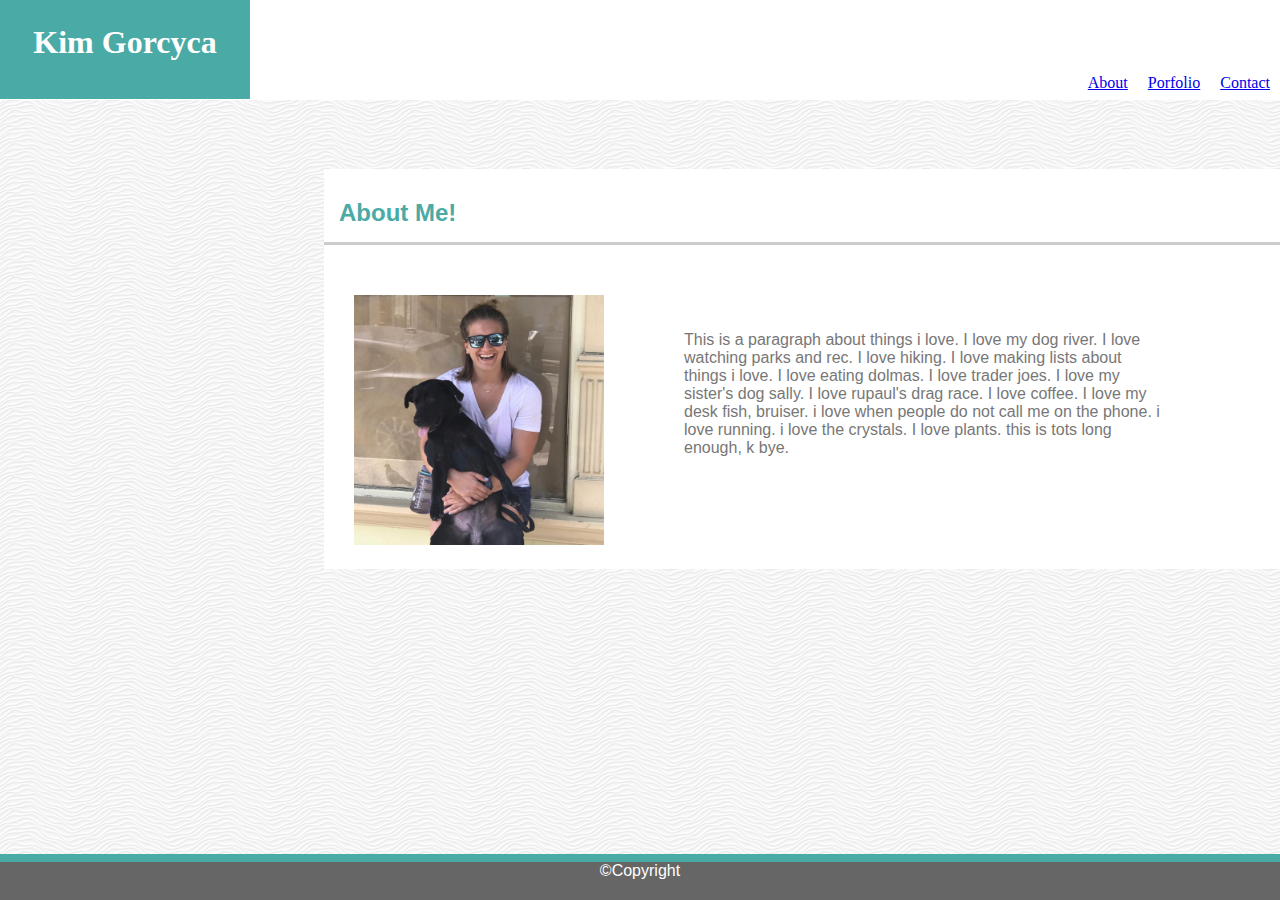
<file: index.html>
<!DOCTYPE html>
<html lang="en-us">

<head>
  <meta charset="UTF-8">
  <title>Kim Gorcyca Bio</title>

  <!-- This line is money! It points your HTML to the CSS file. -->
  <!-- Notice the "relative" pathway? It matches a file inside our current directory's "assets" folder. Open it to see our style rules. -->
  <link rel="stylesheet" type="text/css" href="assets/css/style.css">
  <link rel="stylesheet" type="text/css" href="assets/css/index.css">

</head>

<body>
  <header>
    <h1>Kim Gorcyca</h1>
    <ul>
        <li><a href="index.html"> About</a></li>
        <li><a href="portfolio.html"> Porfolio </a></li> 
        <li><a href="contact.html"> Contact </a></li>
    </ul>
  </header>
  
 <br></br>

  <div class="container">

    <section class= "wrapper", id="main-content">

      <h2>About Me!</h2>

      <img img-align= left src="./assets/images/kgo.jpg" width="250" height="250" alt="My Pic">

      <p id="content">This is a paragraph about things i love. I love my dog river. I love watching parks and rec. I love hiking.
         I love making lists about things i love. I love eating dolmas. I love trader joes. I love my sister's dog sally. I love rupaul's drag race.
         I love coffee. I love my desk fish, bruiser. i love when people do not call me on the phone. i love running. i love the crystals. I love plants. 
         this is tots long enough, k bye. 
      </p>
    </section>

  </div>


  <footer>
      &copy;Copyright
  </footer>
</body>

</html>
</file>
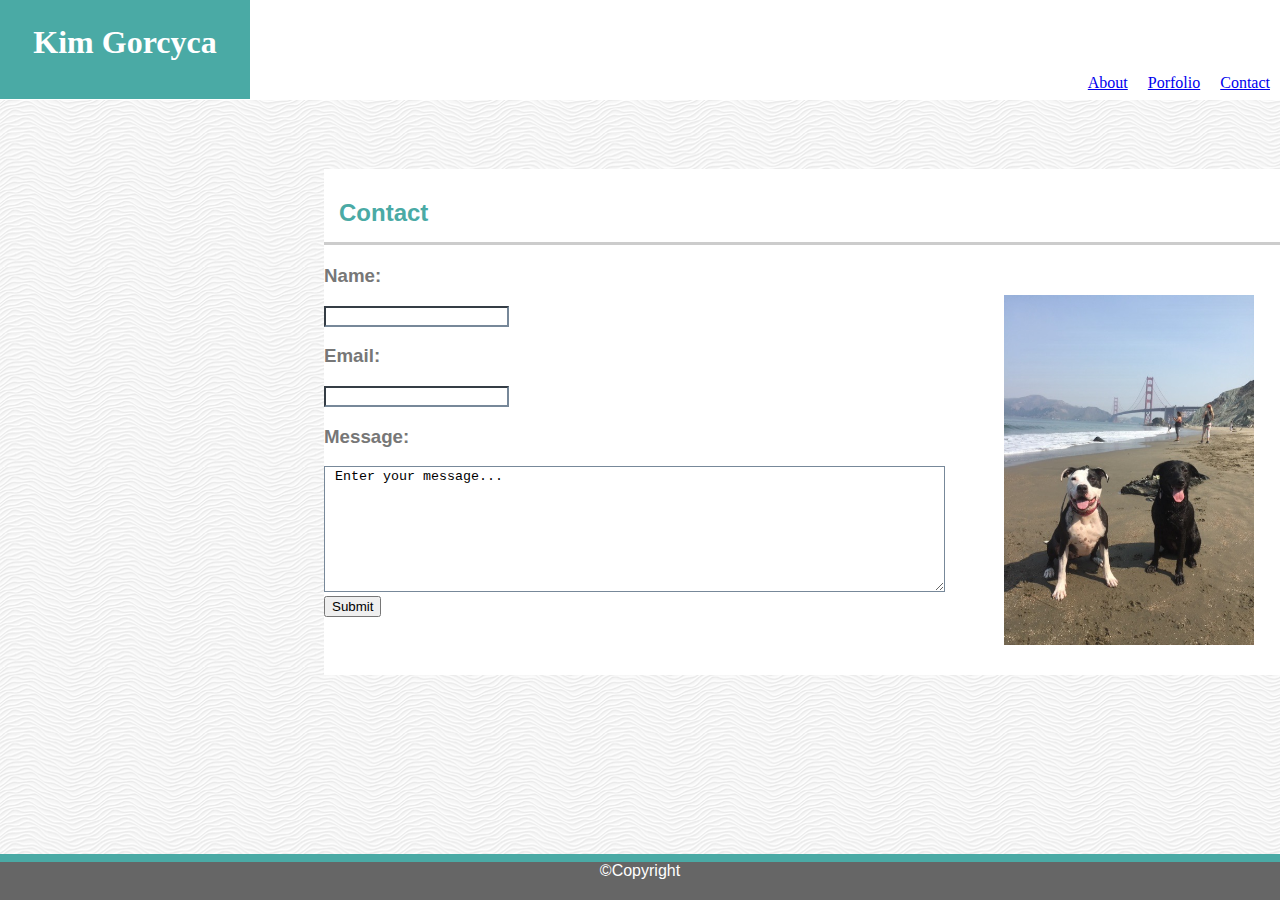
<file: contact.html>
<!DOCTYPE html>
<html lang="en-us">

<head>
  <meta charset="UTF-8">
  <title>Kim Gorcyca- Contact</title>

  <!-- This line is money! It points your HTML to the CSS file. -->
  <!-- Notice the "relative" pathway? It matches a file inside our current directory's "assets" folder. Open it to see our style rules. -->
  <link rel="stylesheet" type="text/css" href="assets/css/style.css">
  <link rel="stylesheet" type="text/css" href="assets/css/contact.css">
</head>

<body>
    <header>
      <h1>Kim Gorcyca</h1>
      <ul>
          <li><a href="index.html"> About</a></li>
          <li><a href="portfolio.html"> Porfolio </a></li> 
          <li><a href="contact.html"> Contact </a></li>
      </ul>
    </header>
    
   <br></br>

  <div class="container">

    <section class= "wrapper">

      <h2>Contact</h2>
    
      <img id=contactimg img-align= right src="./assets/images/river.jpg" width="250" height="350" alt="My Pic">

      <div id=content>
        <form>
          <h3>Name:</h3>
            <input id=box1 type="text" name="username" size= "20" maxlength="100%" />
        </form>

        <form>
            <h3>Email:</h3>
              <input id=box1 type="text" name="username" size= "20" maxlength="100%" />
        </form>

        <form>
            <h3>Message:</h3>
              <textarea id=box1 name= "message" cols="75" rows="8"> Enter your message...</textarea>
        </form>

        <form id=box1 action="mailto:kgorcyca@gmail.com">
              <button>Submit</button>
        </form>

      </div>
    </section>
  </div>

  <br></br>

  <footer>
      &copy;Copyright
  </footer>
    

</body>

</html>
</file>
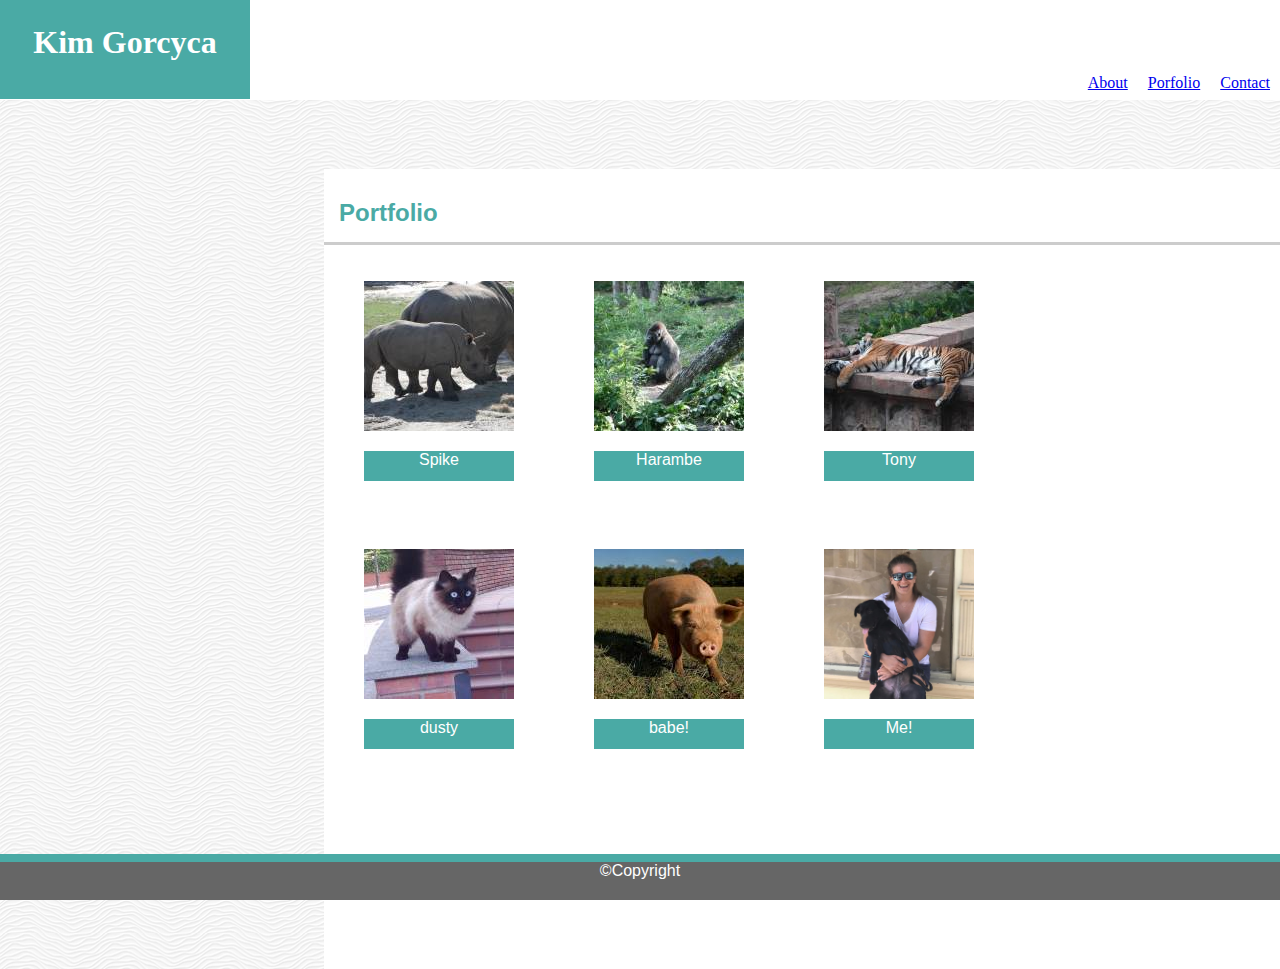
<file: portfolio.html>
<!DOCTYPE html>
<html lang="en-us">

<head>
  <meta charset="UTF-8">
  <title>Kim Gorcyca Portfolio</title>

  <!-- This line is money! It points your HTML to the CSS file. -->
  <!-- Notice the "relative" pathway? It matches a file inside our current directory's "assets" folder. Open it to see our style rules. -->
  <link rel="stylesheet" type="text/css" href="assets/css/style.css">
  <link rel="stylesheet" type="text/css" href="assets/css/portfolio.css">

</head>

<body>

    <header>
      <h1>Kim Gorcyca</h1>
      <ul>
          <li><a href="index.html"> About</a></li>
          <li><a href="portfolio.html"> Porfolio </a></li> 
          <li><a href="contact.html"> Contact </a></li>
      </ul>
    </header>
    
   <br></br>

    <section class= "wrapper">

      <h2>Portfolio</h2>

      <div class="row">
        <div class="column">
          <figure>
            <img src="./assets/images/image1.jpg" width="150" height="150" alt="My Pic">
            <p>Spike</p>
          </figure>
        </div>

        <div class="column">
          <figure>
              <img src="./assets/images/image2.jpg" width="150" height="150" alt="My Pic">
              <p>Harambe</p>
          </figure>
        </div>

        <div class="column">
          <figure>
              <img src="./assets/images/image3.jpg" width="150" height="150" alt="My Pic">
              <p>Tony</p>
          </figure>
        </div>
      </div>

<br></br>

      <div class="row">

        <div class="column">        
          <figure>
              <img src="./assets/images/image4.jpg" width="150" height="150" alt="My Pic">
              <p>dusty</p>
          </figure>
        </div>

        <div class="column">
          <figure>
              <img src="./assets/images/image5.jpg" width="150" height="150" alt="My Pic">
              <p>babe!</p>
          </figure>
        </div>

        <div class="column">
            <figure>
                <img src="./assets/images/kgo.jpg" width="150" height="150" alt="My Pic">
                <p>Me!</p>
            </figure>
        </div>

      </div>
  </section>


 <br></br>

  <footer>
    &copy;Copyright
  </footer>
  
</body>

</html>
</file>
<file: assets/css/style.css>
body {
  color:#777777;
  font-family: 'Arial', 'Helvetica Neue', Helvetica, sans-serif;
  width: 100x;
  height:100%;
  background-image: url(../images/white-waves/white-waves.png);

}

header {
  position: fixed;
  left: 0;
  top: 0;
  width: 100%;
  height: 100px;
  background-color: #ffffff;
  border-color: lightslategray;
  font-family: Georgia, 'Times New Roman', Times, serif;
  margin: 0 auto 0 auto;   
}

h1{
background-color: #4aaaa5;
width: 250px;
height: 75px;
text-align:center; 
color: #ffffff;
position:relative;
left:0%;
top: -22px;
padding-top: 25px;
}

ul { 
  list-style-type: none;
  /* margin: 0;
  padding: 0; */
  display: block;
  float:right;
  color:#777777;
  position:relative;
  right:0%;
  top: -95%;
  }

  li {
    float: left;
    margin:10px;
  }

.wrapper{
  position: relative;
  bottom: -250px;
  left: 0%;
}

h2{
border-bottom:3px solid #CCC;
padding-top: 10px;
padding-bottom:15px;  
padding-left: 15px;
color: #4aaaa5;
}

#box1{
  border-color: lightslategray;
}

footer{
  background-color: #666666;
  border-top: 8px solid #4aaaa5;
  border-bottom: 20px solid #666666;
  color: #ffffff;
  position: fixed;
  left: 0;
  bottom: 0;
  width: 100%;
  text-align: center;
  }


  @media screen and (max-width: 980px) {
    h1{
      position:relative;
      right: 500px;
    }
    ul{
      position:relative;
      top:-65px;
      right:75%;
    }
    /* The wrapper's width will be 600px */
    .wrapper {
      width: 600px;
      height:100%;
      position: relative;
      left:-25%;
    }
    
    #section {
      width: 100%;
      height: 100%;
    }
  
    img {
      width: 75%;
      display: inline-block;
      }

    #contactimg{
      display: none;
    }

    .column {
      flex-basis: 50%;
      max-width: 50%;
    }

  }
  @media screen and (max-width: 768px) {
 
    .wrapper {
      /* Box-model */
      width: 100%;
      
    }
  
    #section {
      width: 100%;
      height: 100%;
    }

    img {
      width: 75%;
      display: inline-block;
      }
    
    #contactimg{
      display: none;
    }
    .column {
      flex-basis: 50%;
      max-width: 50%;
    }
  }
  @media screen and (max-width: 640px) {

    .wrapper {
      /* Box-model */
      width: 100%;
    }
  
    #section {
      width: 100%;
      height: 100%;
    }
  
    img {
      width: 75%;
      display: inline-block;
      }

    #contacting{
      display: none;
    }  
    .column {
        flex-basis: 100%;
        max-width: 100%;
      }
  }
</file>
<file: assets/css/index.css>
p{
    width:50%;
    float:left;
    padding: 50px;
}

img{
    position: relative; 
    margin: 30px;
    max-width: 250px;
    float:left;
}

section{
    width: 960px;
    height:400px; 
    background-color:#ffffff;
    border-color: #dddddd;
    float:left;
    margin-left: 25%;
    margin-top: -125px;
}
</file>
<file: assets/css/contact.css>
section{
   width: 960px;
   height:100%; 
   background-color:#ffffff;
   border-color: #dddddd;
   float:left;
   margin-left: 25%;
   margin-top: -125px;
}

img{
   position: relative; 
   margin: 30px;
   max-width: 250px;
   float:right;
}
</file>
<file: assets/css/portfolio.css>
section{
  width: 960px;
  height:800px; 
  margin-left: 25%;
  margin-top: -125px;
  background-color:#ffffff;
  border-color: #dddddd;
  float:left;
}


p {
    position: relative;
    background-color: #4aaaa5;
    width: 150px;
    height: 30px;
    color:#ffffff;
    text-align: center
  }

  .row {
    display: flex;
    flex-wrap: wrap;
  }
</file>
